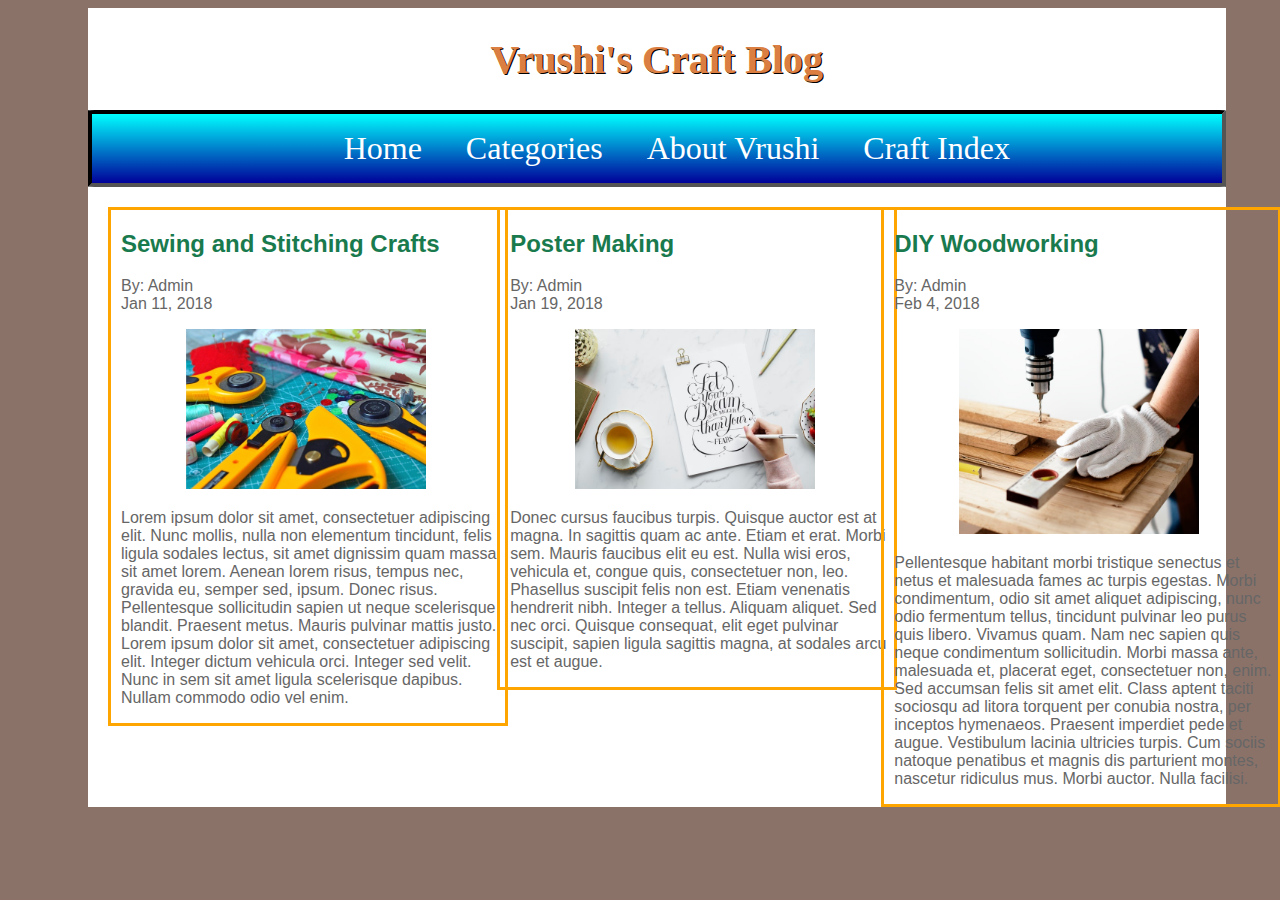
<file: index.html>
<!doctype html>
<html>
<head>
<title>Vrushi's Craft Blog</title>

<!--[if lt IE 9]>
<script src="http://html5shiv.googlecode.com/svn/trunk/html5.js"></script>
<![endif]-->
<link rel="Stylesheet" type="text/css" href="main.css">
</head>
<body>
<div id="wrap">
<header>
<h1>Vrushi's Craft Blog</h1>
</header>
<nav>
<ul>
<li><a href="#">Home</a></li>
<li><a href="#">Categories</a></li>
<li><a href="about.html">About Vrushi</a></li>
<li><a href="#">Craft Index</a></li>
</ul>
</nav>


<div class="row">
<div class="column">
<section class="section1">
<h2>Sewing and Stitching Crafts</h2>
<p>By: Admin<br />
Jan 11, 2018</p>
<p><img src="images/craft-pic1.jpeg" alt="this image is not loading"></p>
<p>Lorem ipsum dolor sit amet, consectetuer adipiscing elit. Nunc mollis, nulla non elementum tincidunt, felis ligula sodales lectus, sit amet dignissim quam massa sit amet lorem. Aenean lorem risus, tempus nec, gravida eu, semper sed, ipsum. Donec risus. Pellentesque sollicitudin sapien ut neque scelerisque blandit. Praesent metus. Mauris pulvinar mattis justo. Lorem ipsum dolor sit amet, consectetuer adipiscing elit. Integer dictum vehicula orci. Integer sed velit. Nunc in sem sit amet ligula scelerisque dapibus. Nullam commodo odio vel enim. </p>
</section>
</div>

<div class="column">
<section class="section2">   
<h2>Poster Making</h2>
<p>By: Admin<br />
Jan 19, 2018</p>
<p><img src="images/craft-pic2.jpeg" alt="this image is not loading"></p>
<p>Donec cursus faucibus turpis. Quisque auctor est at magna. In sagittis quam ac ante. Etiam et erat. Morbi sem. Mauris faucibus elit eu est. Nulla wisi eros, vehicula et, congue quis, consectetuer non, leo. Phasellus suscipit felis non est. Etiam venenatis hendrerit nibh. Integer a tellus. Aliquam aliquet. Sed nec orci. Quisque consequat, elit eget pulvinar suscipit, sapien ligula sagittis magna, at sodales arcu est et augue. </p>
</section>
</div> 

<div class="column">
<section class="section3">
<h2>DIY Woodworking</h2>
<p>By: Admin<br/>
Feb 4, 2018</p>
<p><img src="images/craft-pic3.jpeg" alt="this image is not loading"></p>
<p>Pellentesque habitant morbi tristique senectus et netus et malesuada fames ac turpis egestas. Morbi condimentum, odio sit amet aliquet adipiscing, nunc odio fermentum tellus, tincidunt pulvinar leo purus quis libero. Vivamus quam. Nam nec sapien quis neque condimentum sollicitudin. Morbi massa ante, malesuada et, placerat eget, consectetuer non, enim. Sed accumsan felis sit amet elit. Class aptent taciti sociosqu ad litora torquent per conubia nostra, per inceptos hymenaeos. Praesent imperdiet pede et augue. Vestibulum lacinia ultricies turpis. Cum sociis natoque penatibus et magnis dis parturient montes, nascetur ridiculus mus. Morbi auctor. Nulla facilisi. </p>

</section>
</div>
</div>

</div>
<script src="script.js"></script>
</body>
</html>
</file>
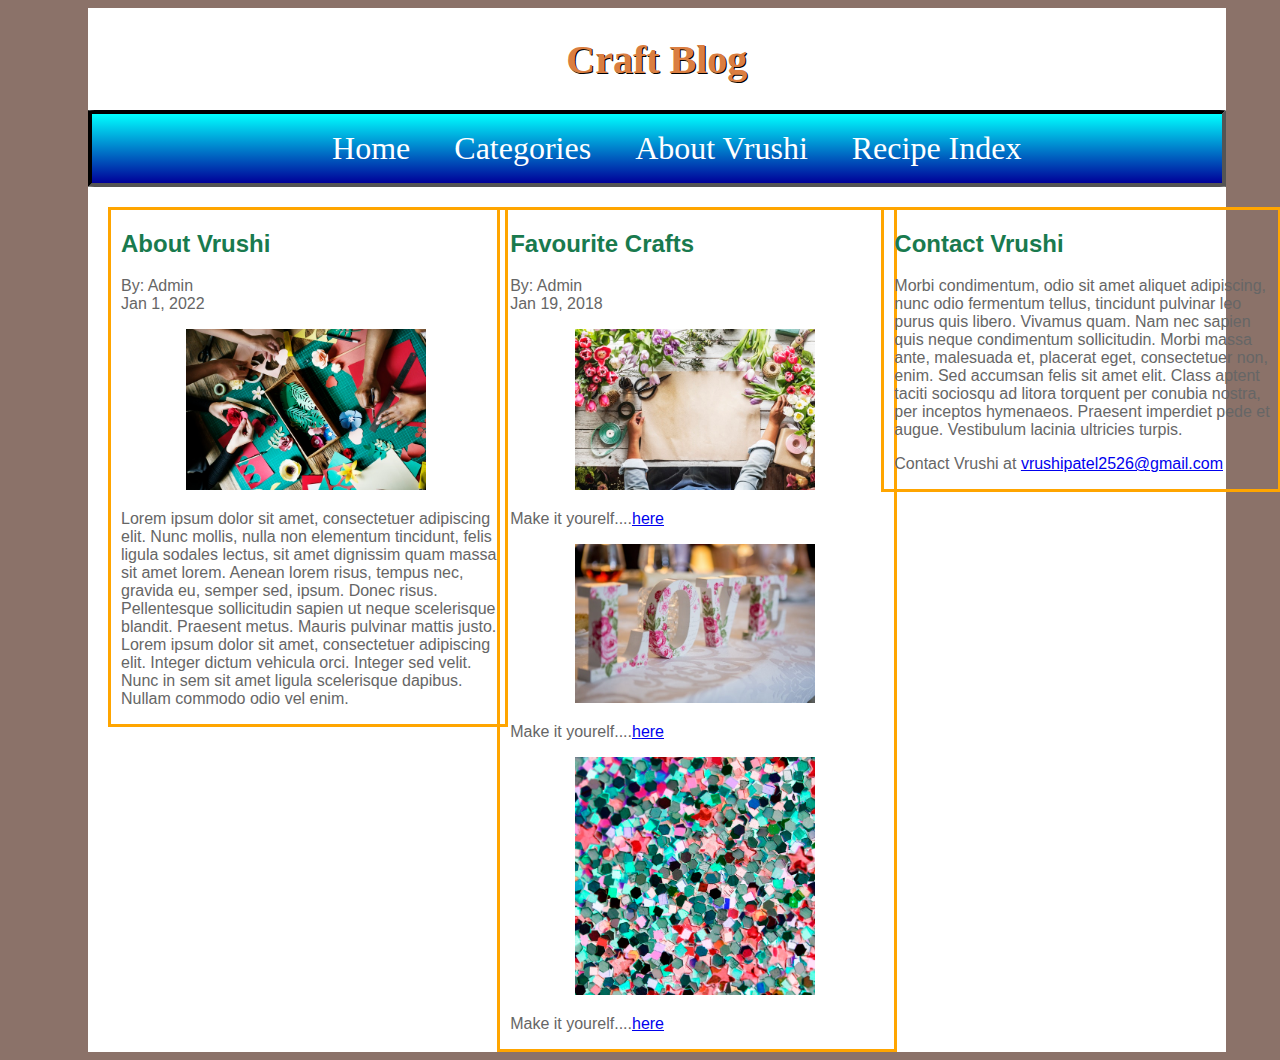
<file: about.html>
<!doctype html>
<html>
<head>
<title>Vrushi's Craft Blog</title>

<!--[if lt IE 9]>
<script src="http://html5shiv.googlecode.com/svn/trunk/html5.js"></script>
<![endif]-->
<link rel="Stylesheet" type="text/css" href="main.css">
</head>
<body>
<div id="wrap">
<header>
<h1> Craft Blog</h1>
</header>

<nav>
<ul>
<li><a href="index.html">Home</a></li>
<li><a href="#">Categories</a></li>
<li><a href="#">About Vrushi</a></li>
<li><a href="#">Recipe Index</a></li>
</ul>
</nav>

<div class="row">
    <div class="column">
    <section class="section1">
<h2>About Vrushi</h2>
<p>By: Admin<br />
Jan 1, 2022</p>
<p><img src="images/about-craft.jpeg" alt="craft" /></p>
<p>Lorem ipsum dolor sit amet, consectetuer adipiscing elit. Nunc mollis, nulla non elementum tincidunt, felis ligula sodales lectus, sit amet dignissim quam massa sit amet lorem. Aenean lorem risus, tempus nec, gravida eu, semper sed, ipsum. Donec risus. Pellentesque sollicitudin sapien ut neque scelerisque blandit. Praesent metus. Mauris pulvinar mattis justo. Lorem ipsum dolor sit amet, consectetuer adipiscing elit. Integer dictum vehicula orci. Integer sed velit. Nunc in sem sit amet ligula scelerisque dapibus. Nullam commodo odio vel enim. </p>
</section>
</div>

<div class="column">
<section class ="section2">
<h2>Favourite Crafts</h2>
<p>By: Admin<br />
Jan 19, 2018</p>
<p><img src = "images/fav1.jpeg" alt=""></p>
<p>Make it yourelf....<a href="#">here</a></p>
<p><img src = "images/fav2.jpeg" alt=""></p>
<p>Make it yourelf....<a href="#">here</a></p>
<p><img src = "images/fav3.jpeg" alt=""></p>
<p>Make it yourelf....<a href="#">here</a></p>
<!-- favourites content goes here -->

</section>
</div>

<div class="column">
<section class ="section3">
<h2>Contact Vrushi</h2>
<p>Morbi condimentum, odio sit amet aliquet adipiscing, nunc odio fermentum tellus, tincidunt pulvinar leo purus quis libero. Vivamus quam. Nam nec sapien quis neque condimentum sollicitudin. Morbi massa ante, malesuada et, placerat eget, consectetuer non, enim. Sed accumsan felis sit amet elit. Class aptent taciti sociosqu ad litora torquent per conubia nostra, per inceptos hymenaeos. Praesent imperdiet pede et augue. Vestibulum lacinia ultricies turpis.  </p>
<p>Contact Vrushi at <a href="#">vrushipatel2526@gmail.com</a></p>
</section>
</div>



</div>
</body>
</html>
</file>
<file: main.css>
body{
  background-color: #8b7269;
}
#wrap{
  background-color: white;
  width: 90%;
  padding-left: 0px;
  padding-top: 0px;
  margin-left: 80px;
  margin-top: 0px;
  padding-top: 1px;

}
  h1{
    text-align: center;
    color: #da7e41;
    text-shadow: 1px 1px black;
    font-family: Georgia, 'Times New Roman', Times, serif;
    font-size: 250%;
  }
  nav{
     background: linear-gradient(to top, #000099 0%, #00ffff 100%);
    border: 4px solid black;
    border-radius: 0.6%;
    text-align: center;
    border-style: inset;
  }
  nav li{
    display: inline;
    padding: 20px 20px;
  }
  
  nav a{
    color: white;
    font-size:200%;
    text-decoration: none;
    font-family: Georgia, 'Times New Roman', Times, serif;
  }
  section{
    box-sizing: border-box;
    margin-top: 20px;
  }
  p{
    color: #666;
    font-family:'Trebuchet MS', 'Lucida Sans Unicode', 'Lucida Grande', 'Lucida Sans', Arial, sans-serif;
  }
  h2
  {
        color: rgb(25, 122, 78);
    font-family:'Trebuchet MS', 'Lucida Sans Unicode', 'Lucida Grande', 'Lucida Sans', Arial, sans-serif;
  }
img{
    width: 240px;
    text-align: center;
    padding-left: 65px;
  }
  .section1 {
    text-align: left;
    float: left;
    border: 3px solid orange;
    width: 30%;
    width: 400px;
    height: auto;
    margin-left: 20px;
    padding-left: 10px;
  }
  .section2{
    text-align: left;
    border: 3px solid orange;
    width: 30%;
    width: 400px;
    height: auto;
    margin-right: 30px;
    margin-left: 30px;
    padding-left: 10px;
  }
  .section3{
    text-align: left;
    border: 3px solid orange;
    width: 400px;
    height: auto;
    margin-left: 35px;
    margin-right: 30px;
    padding-left: 10px;
  }
  .column {
    float: left;
    width: 33.33%;
  }
  .row:after {
    content: "";
    display: table;
    clear: both;
  }
</file>
